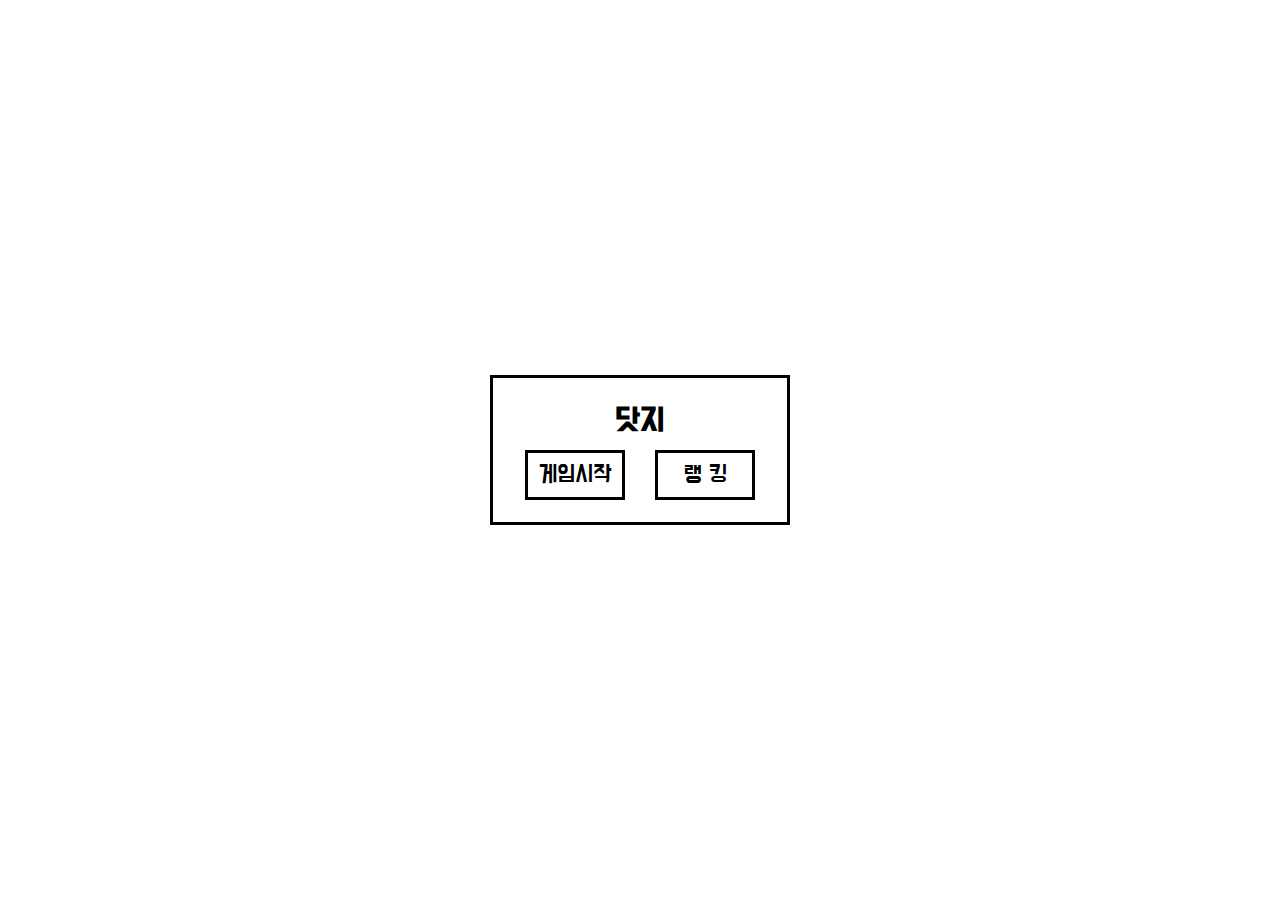
<file: index.html>
<!DOCTYPE html>
<html>
  <head>
    <meta charset="utf-8" />
    <meta
      name="viewport"
      content="width=device-width, initial-scale=1.0, maximum-scale=1, user-scalable=0"
    />
    <link rel="stylesheet" type="text/css" href="./css/style.css" />
    <link rel="preconnect" href="https://fonts.gstatic.com" />
    <link
      href="https://fonts.googleapis.com/css2?family=Do+Hyeon&display=swap"
      rel="stylesheet"
    />
    <link
      href="https://fonts.googleapis.com/icon?family=Material+Icons+Outlined"
      rel="stylesheet"
    />
  </head>

  <body>
    <div class="wrap">
      <div class="menu">
        <h1>닷지</h1>
        <div>
          <a href="./game.html"><button>게임시작</button></a>
          <button class="rankBtn">랭 킹</button>
        </div>
      </div>
    </div>
    <script>
      const rankBtn = document.querySelector(".rankBtn");
      rankBtn.addEventListener("click", () => {
        alert("준비중입니다.");
      });
    </script>
  </body>
</html>
</file>
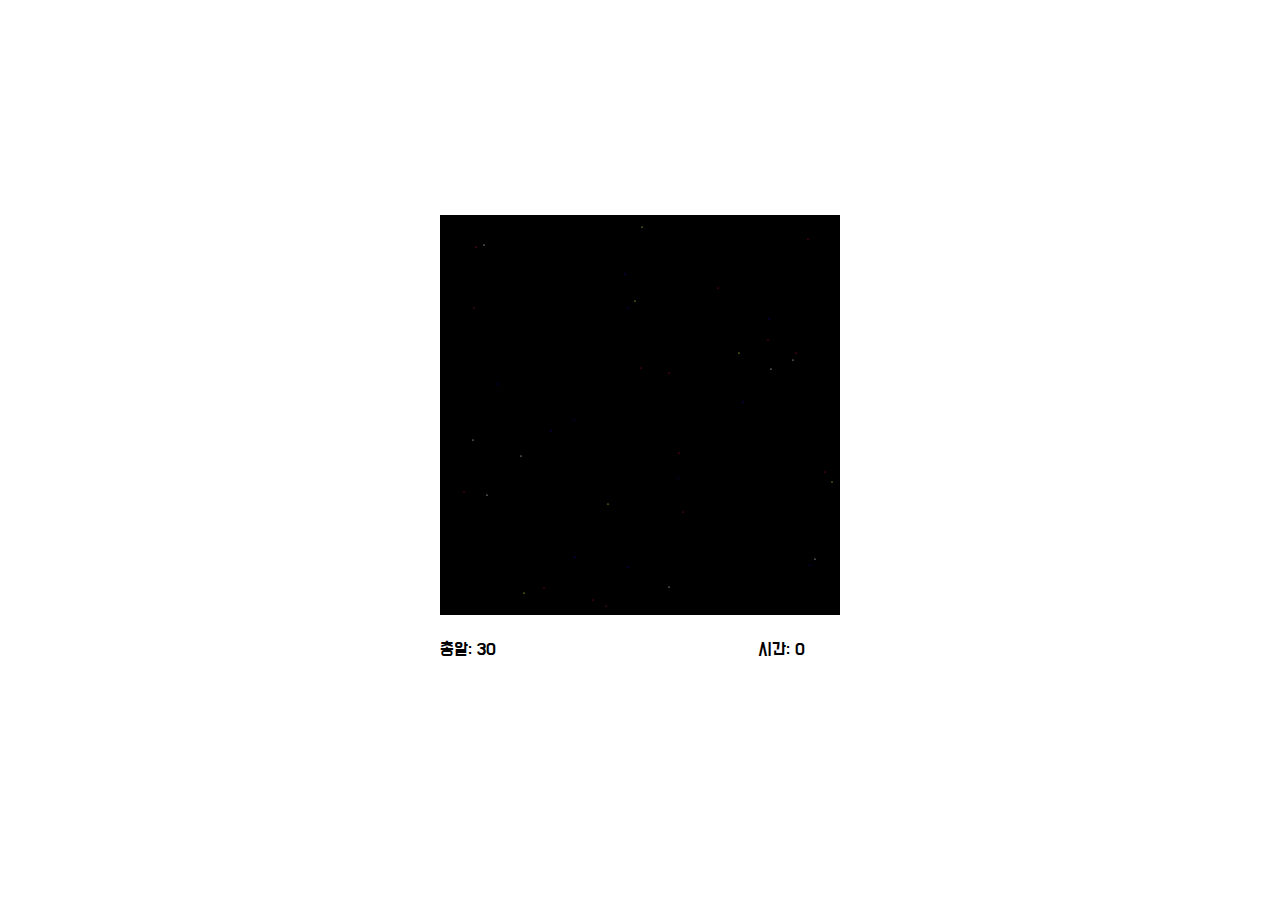
<file: game.html>
<!DOCTYPE html>
<html>
  <head>
    <meta charset="utf-8" />
    <meta
      name="viewport"
      content="width=device-width, initial-scale=1.0, maximum-scale=1, user-scalable=0"
    />
    <link rel="stylesheet" type="text/css" href="./css/style.css" />
    <link rel="preconnect" href="https://fonts.gstatic.com" />
    <link
      href="https://fonts.googleapis.com/css2?family=Do+Hyeon&display=swap"
      rel="stylesheet"
    />
    <link
      href="https://fonts.googleapis.com/icon?family=Material+Icons+Outlined"
      rel="stylesheet"
    />
  </head>

  <body>
    <div class="wrap">
      <div class="canvasBox">
        <canvas id="bg"></canvas>
        <canvas id="dodge"></canvas>
      </div>
      <div class="scoreBox">
        <div class="ball">총알: 50</div>
        <div class="time">시간: 0</div>
      </div>
      <div class="menu endBox">
        <h1>Game Over</h1>
        <div class="endTime">시간: 50</div>
        <div>
          <a href="../"><button>메인</button></a>
          <a href="./"><button>다시하기</button></a>
        </div>
      </div>
    </div>
    <script src="./js/app.js" type="module"></script>
  </body>
</html>
</file>
<file: css/style.css>
* {
    box-sizing: border-box;
}

body {
    margin: 0;
    width: 100%;
    height: 100vh;
    overflow: hidden;
    position: relative;
    font-family: "Do Hyeon", sans-serif;
}

canvas {
    width: 100%;
    height: 100%;
    position: absolute;
    top: 0;
    left: 0;
}

.wrap {
    width: 100%;
    height: 100%;
    display: flex;
    justify-content: center;
    align-items: center;
    flex-direction: column;
}

.menu {
    width: 300px;
    height: 150px;
    display: flex;
    align-items: center;
    justify-content: center;
    border: 3px solid #000;
    flex-direction: column;
    position: relative;
}

.endBox {
    position: absolute;
    z-index: 1000;
    background-color: #fff;
    height: 250px;
    opacity: 0;
    transition: 0.3s;
}

.endTime {
    font-size: 20px;
    margin: 30px 0;
    margin-top: 10px;
}

.menu h1 {
    margin: 0;
    margin-bottom: 10px;
}

.menu>div {
    display: flex;
}

.menu button {
    width: 100px;
    height: 50px;
    outline: 0;
    border: 3px solid #000;
    background-color: #fff;
    transition: background-color 0.2s;
    cursor: pointer;
    font-family: "Do Hyeon", sans-serif;
    font-size: 24px;
}

.menu button:hover {
    background-color: #000;
    color: #fff;
}

.menu a:nth-child(1) {
    margin-right: 30px;
}

.canvasBox {
    width: 400px;
    height: 400px;
    position: relative;
}

.scoreBox {
    width: 400px;
    height: 70px;
    display: flex;
    align-items: center;
    justify-content: space-between;
    font-size: 18px;
}

#bg {
    z-index: 1;
}

#dodge {
    z-index: 1000;
}

.time {
    width: 82px;
}

.hide {
    display: none;
}

.show {
    display: block;
}

.flex {
    display: flex;
}
</file>
